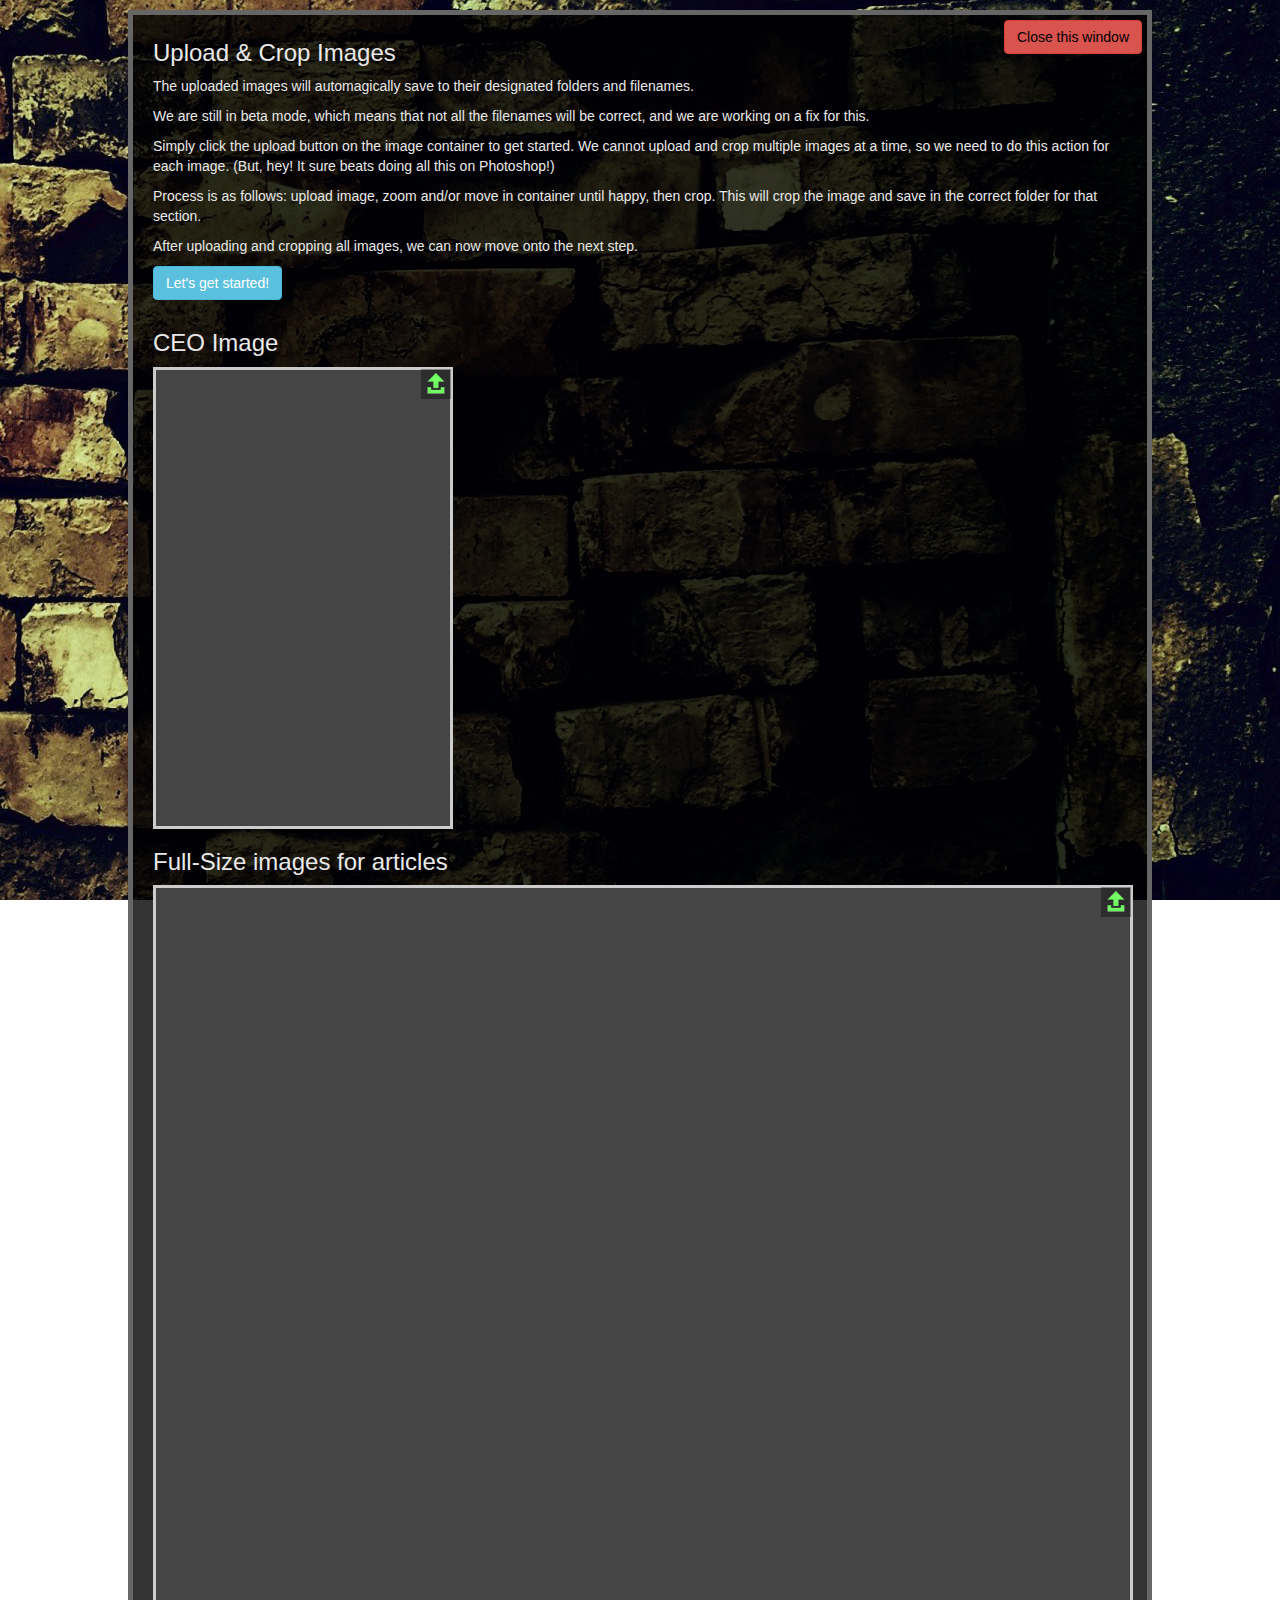
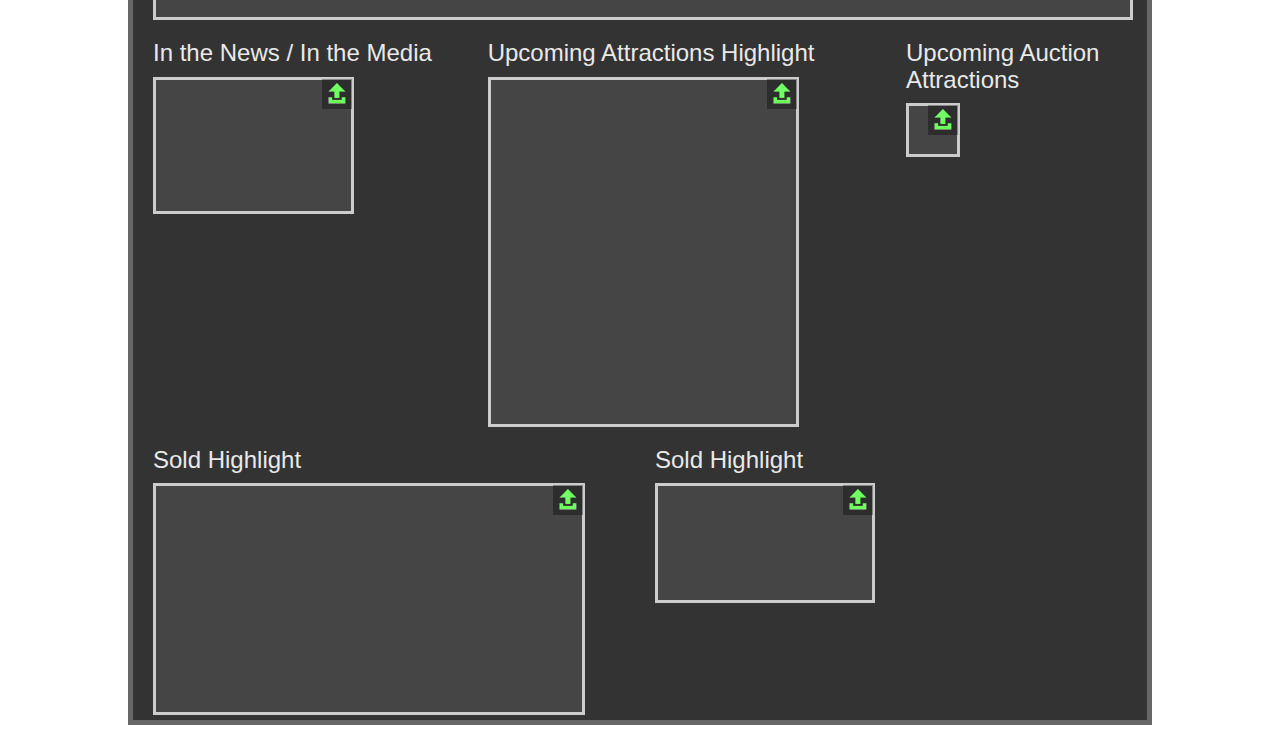
<file: images/index.html>
<!DOCTYPE html>
<html lang="en">
  <head>
    <meta charset="utf-8">
    <meta http-equiv="X-UA-Compatible" content="IE=edge">
    <meta name="viewport" content="width=device-width, initial-scale=1.0">
    <meta name="description" content="">
    <meta name="author" content="">
    <link rel="shortcut icon" href="assets/img/favicon.png">
    <title>Upload &amp; Crop Images</title>
    <!-- Bootstrap core CSS -->
    <link rel="stylesheet" type="text/css" href="../css/bootstrap.min.css">
	<link rel="stylesheet" type="text/css" href="../css/newsletter.min.css">
	<link rel="stylesheet" type="text/css" href="../css/bg.css">

    <!-- Custom styles for this template -->
    <link href="../css/main.css" rel="stylesheet">
    <link href="../css/croppic.css" rel="stylesheet">
  </head>

  <body>	
	<div class="page">
		<div class="row">
			<div class="col-lg-12 col-md-12 col-sm-12 col-xs-12">
				<h3>Upload &amp; Crop Images</h3>
				<input type="button" class="btn btn-danger" value="Close this window" onclick="self.close()" style="position:absolute;right:0;top:0;">
				<p>The uploaded images will automagically save to their designated folders and filenames.</p>
				<p>We are still in beta mode, which means that not all the filenames will be correct, and we are working on a fix for this.</p>
				<p>Simply click the upload button on the image container to get started. We cannot upload and crop multiple images at a time, 
				so we need to do this action for each image. (But, hey! It sure beats doing all this on Photoshop!)</p>
				<p>Process is as follows: upload image, zoom and/or move in container until happy, then crop. This will crop the image 
				and save in the correct folder for that section.</p>
				<p>After uploading and cropping all images, we can now move onto the next step.</p>
				<a href="../step1.php" class="btn btn-info">Let's get started!</a></p>
			</div>
		</div>
		<div class="row">
			<div class="col-lg-12 col-md-12 col-sm-12 col-xs-12">
				<h3>CEO Image</h3>
				<div id="c3o" class="c30msg"></div>
			</div>
		</div>
		<div class="row">
			<div class="col-lg-12 col-md-12 col-sm-12 col-xs-12">
				<h3>Full-Size images for articles</h3>
				<div id="full5iz3" class="fullsize"></div>
			</div>
		</div>
		<div class="row">
			<div class="col-lg-4 col-md-4 col-sm-6 col-xs-12">
				<h3>In the News / In the Media</h3>
				<div id="intm" class="news"></div>
			</div>
			<div class="col-lg-5 col-md-5 col-sm-6 col-xs-12">
				<h3>Upcoming Attractions Highlight</h3>
				<div id="uah" class="uahs"></div>
			</div>
			<div class="col-lg-3 col-md-3 col-sm-6 col-xs-12">
				<h3>Upcoming Auction Attractions</h3>
				<div id="squ4r3" class="fifty4"></div>
			</div>
		</div>
		<div class="row">
			<div class="col-lg-6 col-md-6 col-sm-6 col-xs-12">
				<h3>Sold Highlight</h3>
				<div id="shlight" class="sldlite"></div>
			</div>
			<div class="col-lg-6 col-md-6 col-sm-6 col-xs-12">
				<h3>Sold Highlight</h3>
				<div id="rcs" class="recentscs"></div>
			</div>
		</div>		
	</div>    
	<script src=" https://code.jquery.com/jquery-2.1.3.min.js"></script>
	<script src="../js/bootstrap.min.js"></script>
   	<script src="../js/croppic.min.js"></script>
    <script>
    	// CEO Image cropper
    	var ceoimg = {
				uploadUrl:'img_save_to_file.php',
				cropUrl:'crop_to_ceo.php', 
				modal:false,
				doubleZoomControls:true,
			    rotateControls: false,
				loaderHtml:'<div class="loader bubblingG"><span id="bubblingG_1"></span><span id="bubblingG_2"></span><span id="bubblingG_3"></span></div> ',
				onBeforeImgUpload: function(){ console.log('onBeforeImgUpload') },
				onAfterImgUpload: function(){ console.log('onAfterImgUpload') },
				onImgDrag: function(){ console.log('onImgDrag') },
				onImgZoom: function(){ console.log('onImgZoom') },
				onBeforeImgCrop: function(){ console.log('onBeforeImgCrop') },
				onAfterImgCrop:function(){ console.log('onAfterImgCrop') },
				onReset:function(){ console.log('onReset') },
				onError:function(errormessage){ console.log('onError:'+errormessage) }
		}
		var ceo_img = new Croppic('c3o', ceoimg);

    	// Full-Size Image cropper
    	var fullsiz3 = {
				uploadUrl:'img_save_to_file.php',
				cropUrl:'crop_to_fullsize.php', 
				modal:false,
				doubleZoomControls:true,
			    rotateControls: false,
				loaderHtml:'<div class="loader bubblingG"><span id="bubblingG_1"></span><span id="bubblingG_2"></span><span id="bubblingG_3"></span></div> ',
				onBeforeImgUpload: function(){ console.log('onBeforeImgUpload') },
				onAfterImgUpload: function(){ console.log('onAfterImgUpload') },
				onImgDrag: function(){ console.log('onImgDrag') },
				onImgZoom: function(){ console.log('onImgZoom') },
				onBeforeImgCrop: function(){ console.log('onBeforeImgCrop') },
				onAfterImgCrop:function(){ console.log('onAfterImgCrop') },
				onReset:function(){ console.log('onReset') },
				onError:function(errormessage){ console.log('onError:'+errormessage) }
		}
		var fullsize_img = new Croppic('full5iz3', fullsiz3);

		// In the news/media Image cropper
    	var intmIm4ge = {
				uploadUrl:'img_save_to_file.php',
				cropUrl:'crop_to_media.php', 
				modal:false,
				doubleZoomControls:true,
			    rotateControls: false,
				loaderHtml:'<div class="loader bubblingG"><span id="bubblingG_1"></span><span id="bubblingG_2"></span><span id="bubblingG_3"></span></div> ',
				onBeforeImgUpload: function(){ console.log('onBeforeImgUpload') },
				onAfterImgUpload: function(){ console.log('onAfterImgUpload') },
				onImgDrag: function(){ console.log('onImgDrag') },
				onImgZoom: function(){ console.log('onImgZoom') },
				onBeforeImgCrop: function(){ console.log('onBeforeImgCrop') },
				onAfterImgCrop:function(){ console.log('onAfterImgCrop') },
				onReset:function(){ console.log('onReset') },
				onError:function(errormessage){ console.log('onError:'+errormessage) }
		}
		var inthenewsmedia = new Croppic('intm', intmIm4ge);

		// Upcoming Attractions Highlight Image cropper
		var upahs = {
				uploadUrl:'img_save_to_file.php',
				cropUrl:'crop_to_upchighlight.php', 
				modal:false,
				doubleZoomControls:true,
			    rotateControls: false,
				loaderHtml:'<div class="loader bubblingG"><span id="bubblingG_1"></span><span id="bubblingG_2"></span><span id="bubblingG_3"></span></div> ',
				onBeforeImgUpload: function(){ console.log('onBeforeImgUpload') },
				onAfterImgUpload: function(){ console.log('onAfterImgUpload') },
				onImgDrag: function(){ console.log('onImgDrag') },
				onImgZoom: function(){ console.log('onImgZoom') },
				onBeforeImgCrop: function(){ console.log('onBeforeImgCrop') },
				onAfterImgCrop:function(){ console.log('onAfterImgCrop') },
				onReset:function(){ console.log('onReset') },
				onError:function(errormessage){ console.log('onError:'+errormessage) }
		}
		var upcomingah = new Croppic('uah', upahs);

		// Square-Small Image cropper
		var squ4r3_54 = {
				uploadUrl:'img_save_to_file.php',
				cropUrl:'crop_to_square_small.php', 
				modal:false,
				doubleZoomControls:true,
			    rotateControls: false,
				loaderHtml:'<div class="loader bubblingG"><span id="bubblingG_1"></span><span id="bubblingG_2"></span><span id="bubblingG_3"></span></div> ',
				onBeforeImgUpload: function(){ console.log('onBeforeImgUpload') },
				onAfterImgUpload: function(){ console.log('onAfterImgUpload') },
				onImgDrag: function(){ console.log('onImgDrag') },
				onImgZoom: function(){ console.log('onImgZoom') },
				onBeforeImgCrop: function(){ console.log('onBeforeImgCrop') },
				onAfterImgCrop:function(){ console.log('onAfterImgCrop') },
				onReset:function(){ console.log('onReset') },
				onError:function(errormessage){ console.log('onError:'+errormessage) }
		}
		var upcomingaa_54 = new Croppic('squ4r3', squ4r3_54);

		// Sold Highlight Image cropper
		var shliht = {
				uploadUrl:'img_save_to_file.php',
				cropUrl:'crop_to_success.php', 
				modal:false,
				doubleZoomControls:true,
			    rotateControls: false,
				loaderHtml:'<div class="loader bubblingG"><span id="bubblingG_1"></span><span id="bubblingG_2"></span><span id="bubblingG_3"></span></div> ',
				onBeforeImgUpload: function(){ console.log('onBeforeImgUpload') },
				onAfterImgUpload: function(){ console.log('onAfterImgUpload') },
				onImgDrag: function(){ console.log('onImgDrag') },
				onImgZoom: function(){ console.log('onImgZoom') },
				onBeforeImgCrop: function(){ console.log('onBeforeImgCrop') },
				onAfterImgCrop:function(){ console.log('onAfterImgCrop') },
				onReset:function(){ console.log('onReset') },
				onError:function(errormessage){ console.log('onError:'+errormessage) }
		}
		var soldhighlight = new Croppic('shlight', shliht);

		// Recent Successes Image cropper
		var rscs = {
				uploadUrl:'img_save_to_file.php',
				cropUrl:'crop_to_successes.php', 
				modal:false,
				doubleZoomControls:true,
			    rotateControls: false,
				loaderHtml:'<div class="loader bubblingG"><span id="bubblingG_1"></span><span id="bubblingG_2"></span><span id="bubblingG_3"></span></div> ',
				onBeforeImgUpload: function(){ console.log('onBeforeImgUpload') },
				onAfterImgUpload: function(){ console.log('onAfterImgUpload') },
				onImgDrag: function(){ console.log('onImgDrag') },
				onImgZoom: function(){ console.log('onImgZoom') },
				onBeforeImgCrop: function(){ console.log('onBeforeImgCrop') },
				onAfterImgCrop:function(){ console.log('onAfterImgCrop') },
				onReset:function(){ console.log('onReset') },
				onError:function(errormessage){ console.log('onError:'+errormessage) }
		}
		var recentsuccesses = new Croppic('rcs', rscs);
	</script>
  </body>
</html>
</file>
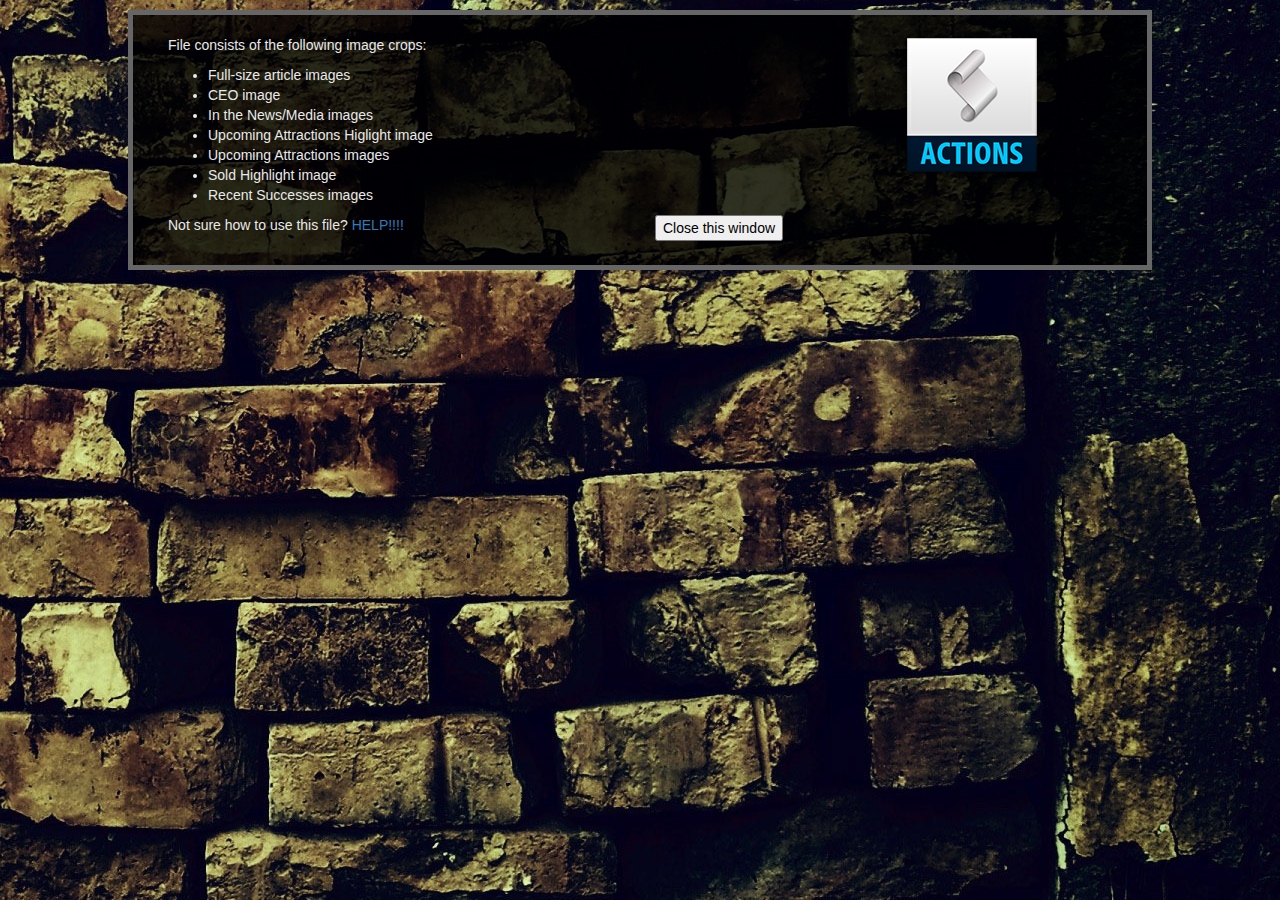
<file: src/index.html>
<!DOCTYPE html>
<html>
	<head>
		<title>Actions | Newsletter Generator</title>
		<link rel="stylesheet" type="text/css" href="../css/bootstrap.min.css">
		<link rel="stylesheet" type="text/css" href="../css/newsletter.min.css">
		<style type="text/css">			
			html{height: 100%; background: url('../img/18380.jpg')fixed 100% 100%;}
			body{ background: none; color: #e9e9e9; }
			input[type="button"]{ color:#000; }
			h1{ color: #CEAE27; }
		</style>	
		<script type="text/javascript" src="../js/bootstrap.min.js"></script>		
	</head>
	<body>
		<div class="page">
			<div class="row">				
				<div class="col-lg-9 col-md-9 col-sm-9 col-xs-12">				
					<p>File consists of the following image crops:</p>
					<ul>
						<li>Full-size article images</li>
						<li>CEO image</li>
						<li>In the News/Media images</li>
						<li>Upcoming Attractions Higlight image</li>
						<li>Upcoming Attractions images</li>
						<li>Sold Highlight image</li>
						<li>Recent Successes images</li>
					</ul>
				</div>
				<div class="col-lg-3 col-md-3 col-sm-3 col-xs-12">
					<p><a href="clientname.atn"><img src="../howto/actions.png" alt="Fully packed image cropper"></a></p>
				</div>
			</div>
			<div class="row">
				<div class="col-lg-6 col-md-6 col-sm-6 col-xs-12">
					<p>Not sure how to use this file? <a href="https://www.google.com/search?q=photoshop+install+actions&ie=utf-8&oe=utf-8" target="_blank">HELP!!!!</a></p>
				</div>
				<div class="col-lg-6 col-md-6 col-sm-6 col-xs-12">
					<input type="button" value="Close this window" onclick="self.close()">
				</div>
			</div>
		</div>
	</body>
</html>
</file>
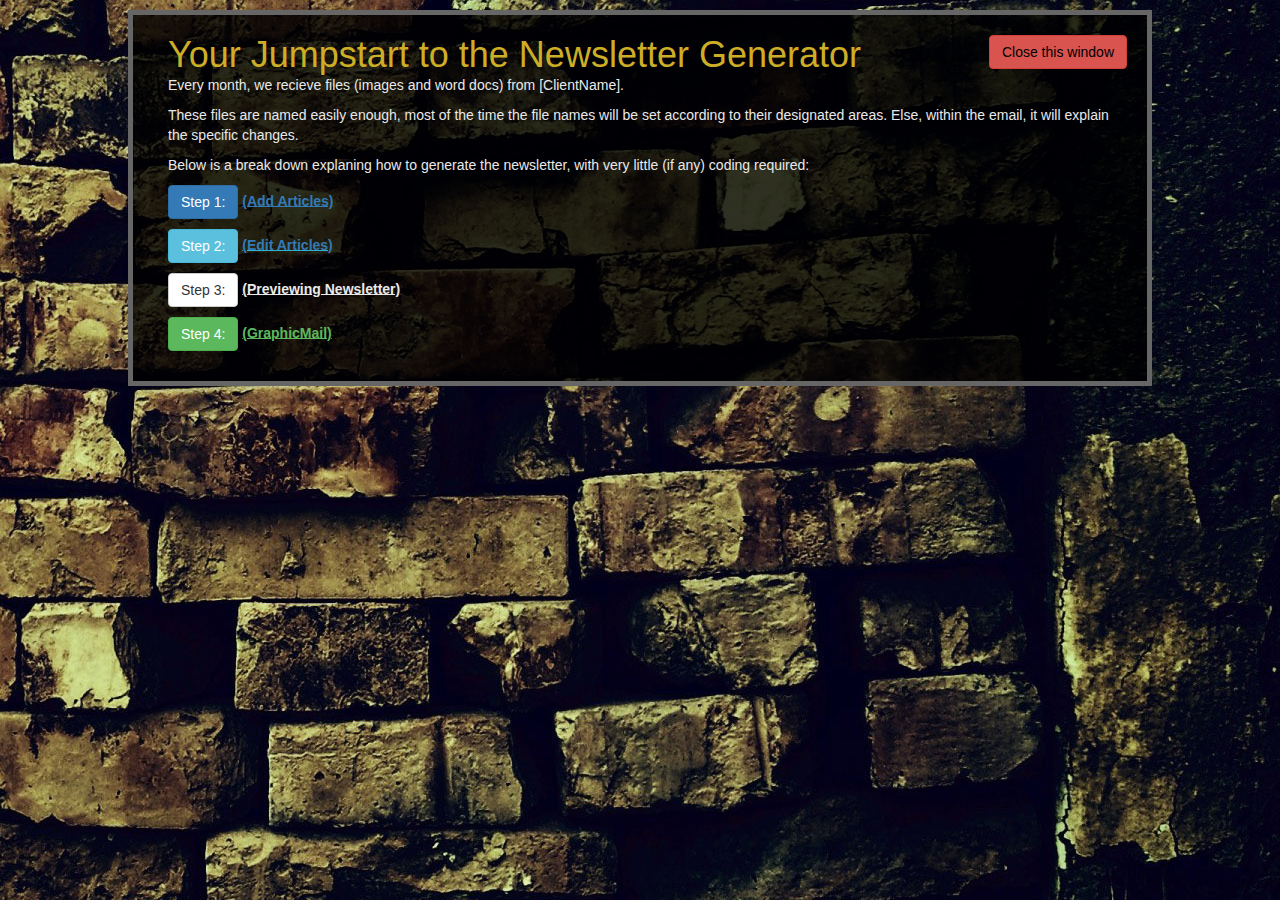
<file: jump.html>
<!DOCTYPE html>
<html>
	<head>
		<title>Jumpstart | Newsletter Generator</title>
		<link rel="stylesheet" type="text/css" href="css/bootstrap.min.css">
		<link rel="stylesheet" type="text/css" href="css/newsletter.min.css">
		<link rel="stylesheet" type="text/css" href="css/bg.css">
		<style type="text/css">			
			.toggle{ cursor: pointer }
			.toghide{ display: none }
		</style>
		<script type="text/javascript" src="http://code.jquery.com/jquery-1.11.3.min.js"></script>
		<script type="text/javascript" src="js/bootstrap.min.js"></script>
		<script type="text/javascript">
		$(document).ready(function(){
			$('.step1').click(function(){
				$('#1').toggle();
			});
			$('.step2').click(function(){
				$('.2').toggle();
			});
			$('.step3').click(function(){
				$('#3').toggle();
			});
			$('.step4').click(function(){
				$('#4').toggle();
			});
		});		
		</script>
	</head>
	<body>
		<div class="page">
			<div class="row">
				<div class="col-lg-12 col-md-12 col-sm-12 col-xs-12">
					<h1 class="nomarg">Your Jumpstart to the Newsletter Generator</h1>
					<input type="button" class="btn btn-danger" value="Close this window" onclick="self.close()" style="position:absolute;right:0;top:0;">
				</div>
			</div>
			<div class="row">
				<div class="col-lg-12 col-md-12 col-sm-12 col-xs-12">
					<p>Every month, we recieve files (images and word docs) from [ClientName].</p>
					<p>These files are named easily enough, most of the time the file names will be set according to their designated areas. Else, within the email, it will explain the specific changes.</p>
					<p>Below is a break down explaning how to generate the newsletter, with very little (if any) coding required:</p>
				</div>
			</div>
			<div class="row">
				<div class="col-lg-12 col-md-12 col-sm-12 col-xs-12">
					<p style="color: #337AB7;"><button class="btn btn-primary step1">Step 1:</button>
					<b><u><a href="step1.php" target="_blank"> (Add Articles)</a></u></b>
						<ol id="1" class="toghide">
							<li><p>Download files from email.</p></li>
							<li><p>Upload and Crop images using the image cropper. <a href="images/" target="_blank" class="btn btn-primary">Image Cropper</a></p></li>
							<li><p>Per doc that has been sent, you will see the filename is associated with the sections. The next step is really simple: just copy the title headings from the downloaded doc into the designated title input box, the descriptions will always be the first paragraph in the file.</p></li>
							<li>
								<p>For the rest of the document's content - We need to add these articles to the back-end of [ClientName]'s website. This can be done by logging in <a href="yourdomain" target="_blank">here</a></p>
								<p>This is where the Full-size images you cropped come into play.</p>
								<p>Just like the articles you add to the newsletter, we will do the same with the titles, and descriptions, <b>BUT</b> with a slight <b>difference</b>:</p>
								<p>We first need to add articles to get started, to do this follow the steps below:</p>
									<ul>
										<li><p>Once logged in successfully, you will find a navbar on the top of the page. Hover over "<b>Extensions</b>", dropdown menu, hover over "<b>News</b>", and select "<b>New Press Feature</b>"</p></li>
										<li><p>We now see a screen like this: <a href="yourdomain" target="_blank"><img src="howto/article.jpg" style="width:100%"></a></p></li>
										<li><p>We now add the the title from the heading, (from the doc we got from [ClientName]), add the the rest of the content into the "<b>Body</b>" content editor section. <b><u>Note</u></b>: Do not include the "<b>excerpt/caption</b>", as this breaks the load view. Only add the <b>Title</b> and the <b>Body</b>. </p></li>
										<li>You should notice that directly under the "<b>Title</b>" box, there is a "<b>Slug</b>", this is handy for the <b>slug</b> (URL link/path) on the newsletter preview. If the link on the newsletter has not been generated correctly, we can always use this slug - as this is the <b>correct</b> slug for the article.</li>
										<li><p>Lastly, we add the <b>Full-size image</b> to the article, by using the "<b>Browse...</b>" button.</p></li>
										<li>Once happy with everything, hit that "<b>Submit</b>" button to successfully have added your article.</li>
										<li><p>Rinse and repeat until all articles have been added.</p></li>
									</ul>
							</li>
							<li><p><b><u>Note:</u></b> Some articles only have titles, some have titles and descriptions.</p></li>
						</ol>
					</p>
				</div>
			</div>
			<div class="row">
				<div class="col-lg-12 col-md-12 col-sm-12 col-xs-12">
					<p style="color: #31B0D5;"><button class="btn btn-info step2">Step 2:</button>
					<b><u><a href="step2.php" target="_blank"> (Edit Articles)</a></u></b></p>
					<p class="2 toghide">This view might be a little intimidating at first glance, but it's quite simple:
						<ol class="2 toghide">
							<li><p>If the two columns do not have paragraph tags in them, simply insert them where needed.</p></li>
							<li><p>You will now notice that there are more input boxes. These new boxes list the article slugs. Slugs are the links to the articles. If the slug is incorrect, you are able to edit them in these boxes.</p></li>
							<li><p>To preview your changes, the page will automagically redirect you to the preview page.</p></li>
							<li><p>If you wish to preview the newsletter directly after you have added the articles from step one, you can always refer to the links provided on the dashboard.</p></li>
						</ol>
					</p>
				</div>
			</div>
			<div class="row">
				<div class="col-lg-12 col-md-12 col-sm-12 col-xs-12">
					<p><button class="btn btn-default step3">Step 3:</button>
					<b><u> (Previewing Newsletter)</u></b></p>
					<ol id="3" class="toghide">
						<li><p>Now that the newsletter has been generated, [ClientName] needs to preview, and review.</p></li>
						<li><p><b>The Newsletter Generator</b> already saves the content you have just created in a file called "index.html", in the current month's folder. Eg: "/2015/08/".</p><p>Your directory should now look something like this:</p><img src="howto/dir.jpg"></li>
						<li><p>Once confirming that the file exists and is in the correct place, we can now send [ClientName] the preview of the newsletter. To do this, we can go to the URL of this directory, located here: "http://[ClientName].co.za/newsletter/ontheblog/2015/<b>MONTH</b>". The typical path will look like this: "http://[ClientName].co.za/newsletter/ontheblog/2015/08/". Here's a <a href="http://[ClientName].co.za/newsletter/ontheblog/2015/08/" target="_blank">preview</a>.</p></li>		
					</ol>
				</div>
			</div>
			<div class="row">
				<div class="col-lg-12 col-md-12 col-sm-12 col-xs-12">
					<p style="color: #5CB85C;"><button class="btn btn-success step4">Step 4:</button>
					<b><u> (GraphicMail)</u></b></p>
					<div id="4" class="toghide">
						<p>We are now at the last point of the newsletter! Congratulations to making it this far, what a journey it has been!!!</p>
						<p>Setting up the GraphicMail Newsletter:</p>
						<ol class="4">
							<li><p>Login <a href="http://graphicmail.co.za/login" target="_blank">here</a>.</p></li>
							<li><img src="howto/graphicmail.jpg">Click "<b><u>Newsletters</u></b>", select "<b><u>Import from file</u></b>" from the navigation bar.</li>
							<li><p>Select "<b>Browse</b>" and select your <b>index.html</b> file you created earlier. Ensure your settings are the <b><u>same</u></b> as this: <img src="howto/import.jpg"></p></li>
							<li><p><b>Scroll down</b> the page, and ensure your settings are the same as this: <img src="howto/import2.jpg"></p></li>
							<li><p>Hit that "<b>import</b>" button when you're happy. This will now upload the newsletter.</p></li>
							<li><p>We just need to <b>preview</b>, to ensure everything went well with the upload, to do this we navigate to the "<b>Edit &amp; Manage</b>" link on the navigation bar.</p></li>
							<li><p>We now find ourselves at a screen that looks like this: <img src="howto/editman.jpg">.</p>
							<p>Locate and select your newly added newsletter, make sure the small <b>tickbox</b> next to it <b>is selected</b>.</p></li>
							<li><p>On the right-hand side, click "<b>Preview</b>" and we will have a screen similar to this: <img src="howto/preview.jpg"></p><p>You will see on the <b><u>top of this screen</u></b> there is "<b>Link to this newsletter:</b>" <b>copy the url</b> after this text and send this to [ClientName].</p></li>
							<li><p>Newsletter is done! Congrats!!!</p></li>
							<li><p>P.S. Don't worry, this gets easier the more times you do this.</p></li>
						</ol>
					</div>
				</div>
			</div>			
		</div>
	</body>
</html>
</file>
<file: css/bg.css>
html{background: url('../img/18380.jpg')fixed 100% 100%;}
body{ background: none; color: #e9e9e9; }
input[type="button"]{ color:#000; }
h1{ color: #CEAE27; }
</file>
<file: css/main.css>
.page{ padding: 5px; }
#cropContainerModal{ width:100%; height:200px; position: relative; border:1px solid #ccc;}
#cropContaineroutput{ width:100%; height:145px; position: relative; border:1px solid #ccc;}
#cropContainerEyecandy{ width:100%; height:200px; position: relative; border:1px solid #ccc;}
#cropContainerPreload{ width:100%; height:200px; position: relative; border:1px solid #ccc;}
.fullsize, .fifty4, .news, .uahs, .sldlite, .recentscs, .c30msg{position: relative; border: 3px solid #CCC; background: #454545; }
.fullsize{ width:980px; height:735px; }
.fifty4{ width:54px; height:54px; }
.news{ width:201px; height:137px; }
.uahs{ width:311px; height:350px; }
.sldlite{ width: 432px; height: 232px; }
.recentscs{ width: 220px; height: 120px; }
.c30msg{ width: 300px; height: 462px; }
#cropContainerPlaceHolder2{ width:100%; height:200px; position: relative; border:none;}
</file>
<file: css/croppic.css>
#croppic{
				width: 400px;  /* MANDATORY */
				height: 208px; /* MANDATORY */
				position: relative;  /* MANDATORY */
				
				margin: 50px 70px 20px;
				border: 3px  solid #FFF;
				box-sizing: content-box;
				-moz-box-sizing: content-box;
				border-radius: 2px;
				background-image: url(../img/placeholder.png);
				background-repeat: no-repeat;
				background-position: center;
				box-shadow: 8px 8px 0px rgba(0,0,0,0.1);
			}
			
			/* DO NOT CHANGE FROM HERE ( unless u know what u are doing) */
			.cropImgWrapper{
				cursor: -webkit-grab;
				cursor: grab;
			}
			.cropImgWrapper:active{
				cursor: -webkit-grabbing;
				cursor: grabbing;
			}
			
			.cropImgUpload{
				z-index:2;
				position:absolute;
				height:28px;
				display:block;
				top: -30px;
				right: -2px;
				font-family:sans-serif;
				width:20px;
				height:20px;
				text-align:center;
				line-height:20px;
				color:#FFF;
			}
			
			.cropControls{
				z-index:2;
				position:absolute;
				height:30px;
				display:block;
				/* top: -31px; */
				top: -1px;
				right: -1px;
				font-family:sans-serif;
				background-color:rgba(0,0,0,0.35); 
			}
			
			.cropControls i{
				display:block;
				float:left;
				margin:0;
				cursor:pointer;
				background-image:url('../img/cropperIcons.png');	
				width:30px;
				height:30px;
				text-align:center;
				line-height:20px;
				color:#FFF;
				font-size:13px;
				font-weight: bold;
				font-style: normal;
				
			}
			
			.cropControls i:hover{ background-color:rgba(0,0,0,0.7);  }
			
			.cropControls i.cropControlZoomMuchIn{ background-position:0px 0px;}
			.cropControls i.cropControlZoomIn{ background-position:-30px 0px; }
			.cropControls i.cropControlZoomOut{ background-position:-60px 0px; }
			.cropControls i.cropControlZoomMuchOut{ background-position:-90px 0px; }
			.cropControls i.cropControlRotateLeft{ background-position:-210px 0px; }
			.cropControls i.cropControlRotateRight{ background-position:-240px 0px; }
			.cropControls i.cropControlCrop{ background-position:-120px 0px;}
			.cropControls i.cropControlUpload{ background-position:-150px 0px;}
			.cropControls i.cropControlReset{ background-position:-180px 0px;}
			.cropControls i.cropControlRemoveCroppedImage{ background-position:-180px 0px;}
			
			.cropControls i:last-child{
				margin-right:none;
			}
			
			#croppicModal{
				position:fixed;
				width:100%;
				height:100%;
				top: 0;
				left: 0;
				display:block;
				background:rgba(0,0,0,0.8);
				z-index: 10000;
			}
			
			
			/*
			*		PRELOADER 
			*		With courtesy of : http://cssload.net/
			*/
			
			.bubblingG {
				text-align: center;
				width:80px;
				height:50px;
				position: absolute;
				top: 50%;
				left: 50%;
				margin: -18px auto auto -40px;
				z-index:2;
			}

			.bubblingG span {
				display: inline-block;
				vertical-align: middle;
				width: 10px;
				height: 10px;
				margin: 25px auto;
				background: #FFF;
				box-shadow: 5px 5px 0px rgba(0,0,0,0.2);
				-moz-border-radius: 50px;
				-moz-animation: bubblingG 1s infinite alternate;
				-webkit-border-radius: 50px;
				-webkit-animation: bubblingG 1s infinite alternate;
				-ms-border-radius: 50px;
				-ms-animation: bubblingG 1s infinite alternate;
				-o-border-radius: 50px;
				-o-animation: bubblingG 1s infinite alternate;
				border-radius: 50px;
				animation: bubblingG 1s infinite alternate;
				
			}

			#bubblingG_1 {
				-moz-animation-delay: 0s;
				-webkit-animation-delay: 0s;
				-ms-animation-delay: 0s;
				-o-animation-delay: 0s;
				animation-delay: 0s;
			}

			#bubblingG_2 {
				-moz-animation-delay: 0.3s;
				-webkit-animation-delay: 0.3s;
				-ms-animation-delay: 0.3s;
				-o-animation-delay: 0.3s;
				animation-delay: 0.3s;
			}

			#bubblingG_3 {
				-moz-animation-delay: 0.6s;
				-webkit-animation-delay: 0.6s;
				-ms-animation-delay: 0.6s;
				-o-animation-delay: 0.6s;
				animation-delay: 0.6s;
			}

			@-moz-keyframes bubblingG {
				0% {
					width: 10px;
					height: 10px;
					background-color:#FFF;
					-moz-transform: translateY(0);
				}

				100% {
					width: 24px;
					height: 24px;
					background-color:#FFF;
					-moz-transform: translateY(-21px);
				}

			}

			@-webkit-keyframes bubblingG {
				0% {
					width: 10px;
					height: 10px;
					background-color:#FFF;
					-webkit-transform: translateY(0);
				}

				100% {
					width: 24px;
					height: 24px;
					background-color:#FFF;
					-webkit-transform: translateY(-21px);
				}

			}

			@-ms-keyframes bubblingG {
				0% {
					width: 10px;
					height: 10px;
					background-color:#FFF;
					-ms-transform: translateY(0);
				}

				100% {
					width: 24px;
					height: 24px;
					background-color:#FFF;
					-ms-transform: translateY(-21px);
				}

			}

			@-o-keyframes bubblingG {
				0% {
					width: 10px;
					height: 10px;
					background-color:#FFF;
					-o-transform: translateY(0);
				}

				100% {
					width: 24px;
					height: 24px;
					background-color:#FFF;
					-o-transform: translateY(-21px);
				}

			}

			@keyframes bubblingG {
				0% {
					width: 10px;
					height: 10px;
					background-color:#FFF;
					transform: translateY(0);
				}

				100% {
					width: 24px;
					height: 24px;
					background-color:#FFF;
					transform: translateY(-21px);
				}

			}
			
			
			/* some reset stlyes */
</file>
<file: css/newsletter.min.css>
body{background-color:#FFF;}.page{max-width:1024px;margin:10px auto;padding:20px;background:rgba(00,00,00,0.8);border:5px solid #666;}.nomarg{margin:0;}.clearfix{clear:both;display:block;height:20px;}select{color:#000 !important;}select option:nth-child(9),select option:nth-child(10),select option:nth-child(11),select option:nth-child(12),select option:nth-child(13),select option:nth-child(14){text-decoration:line-through;color:gray}input[type="button"].btn-primary{color:#fff}
</file>
